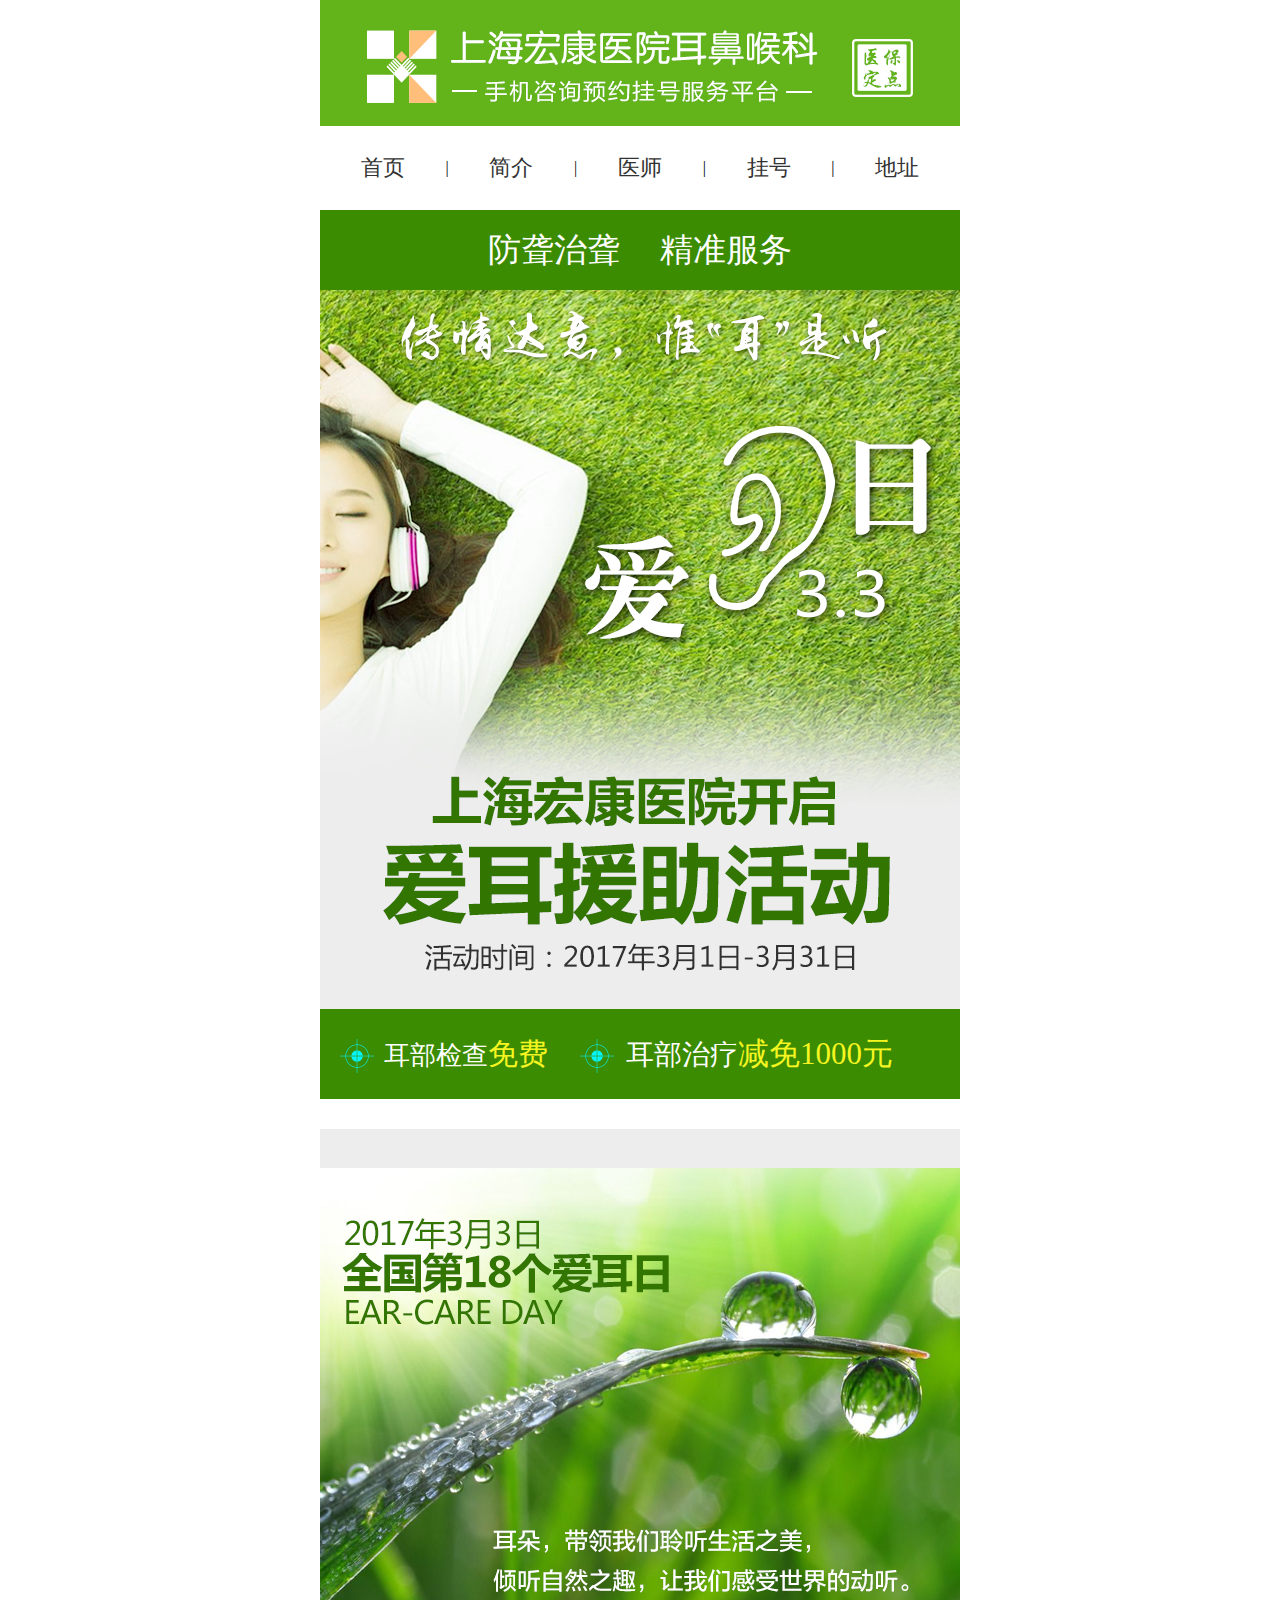
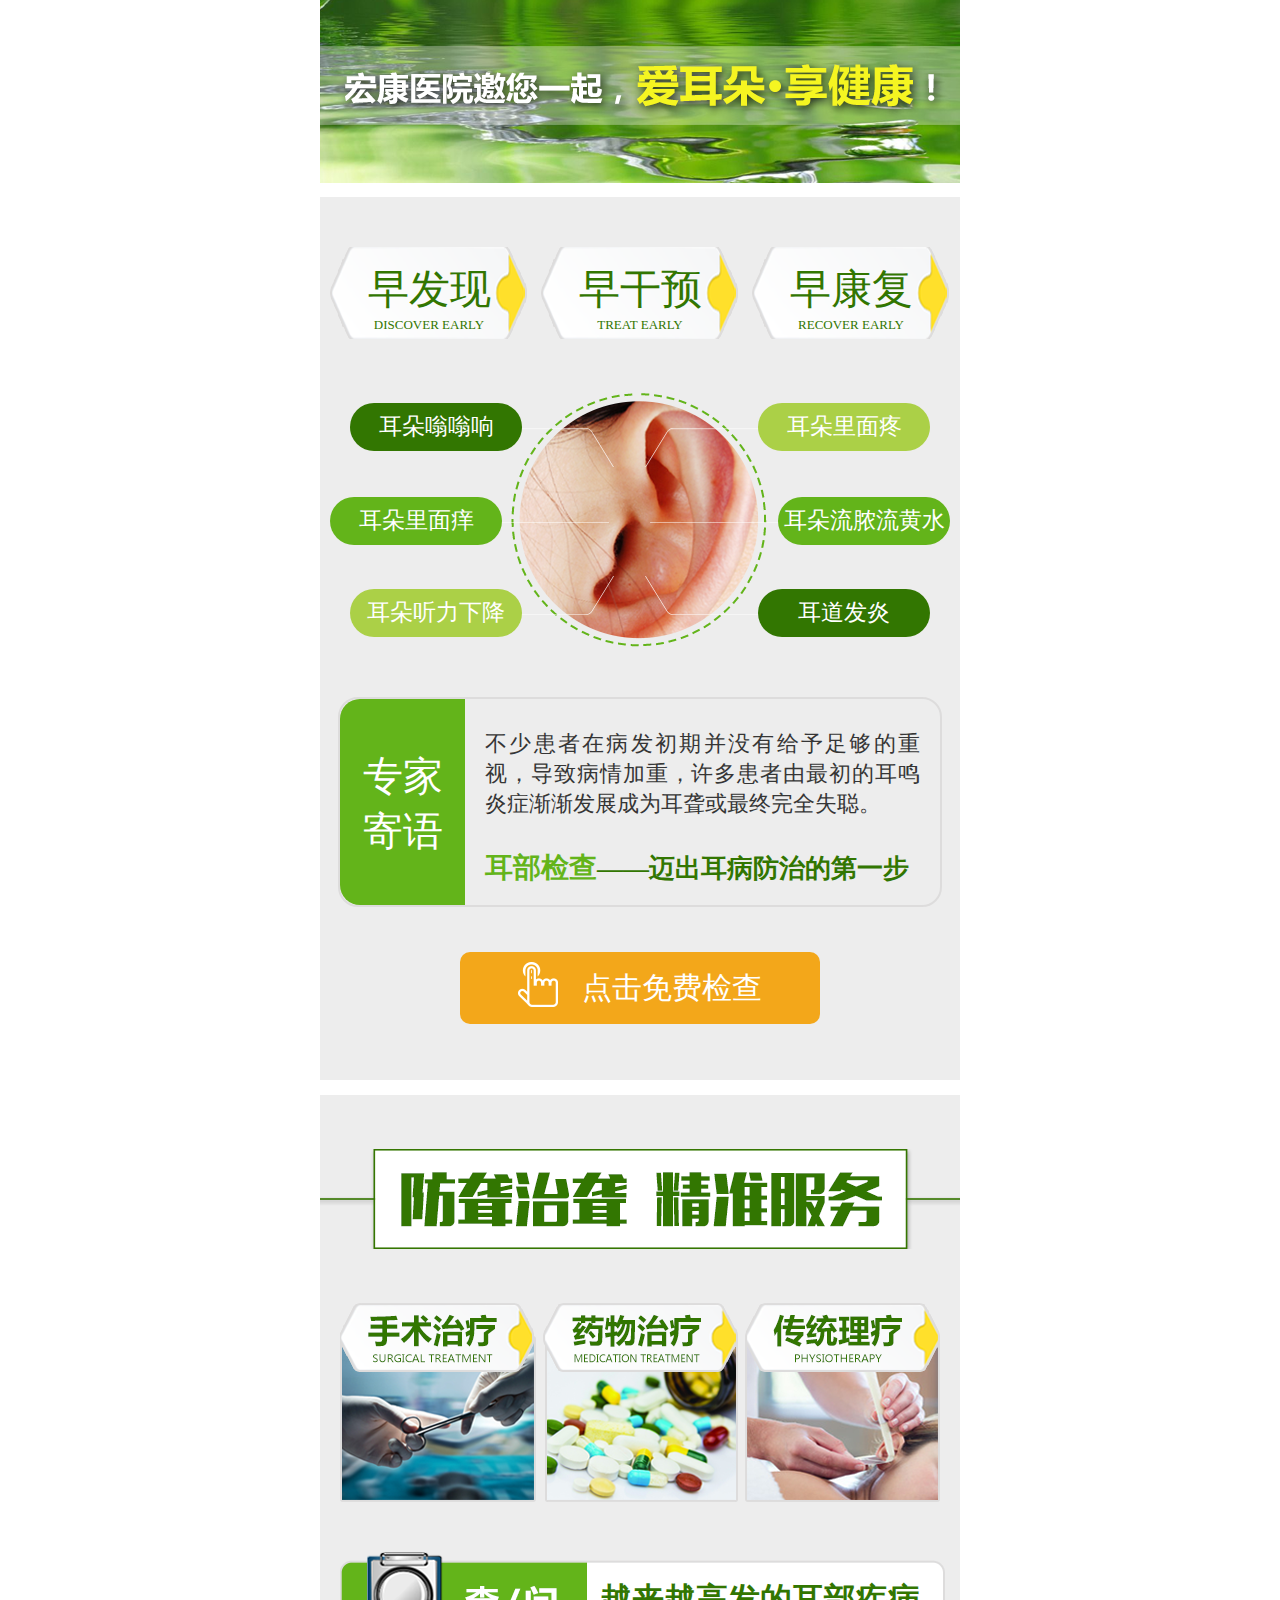
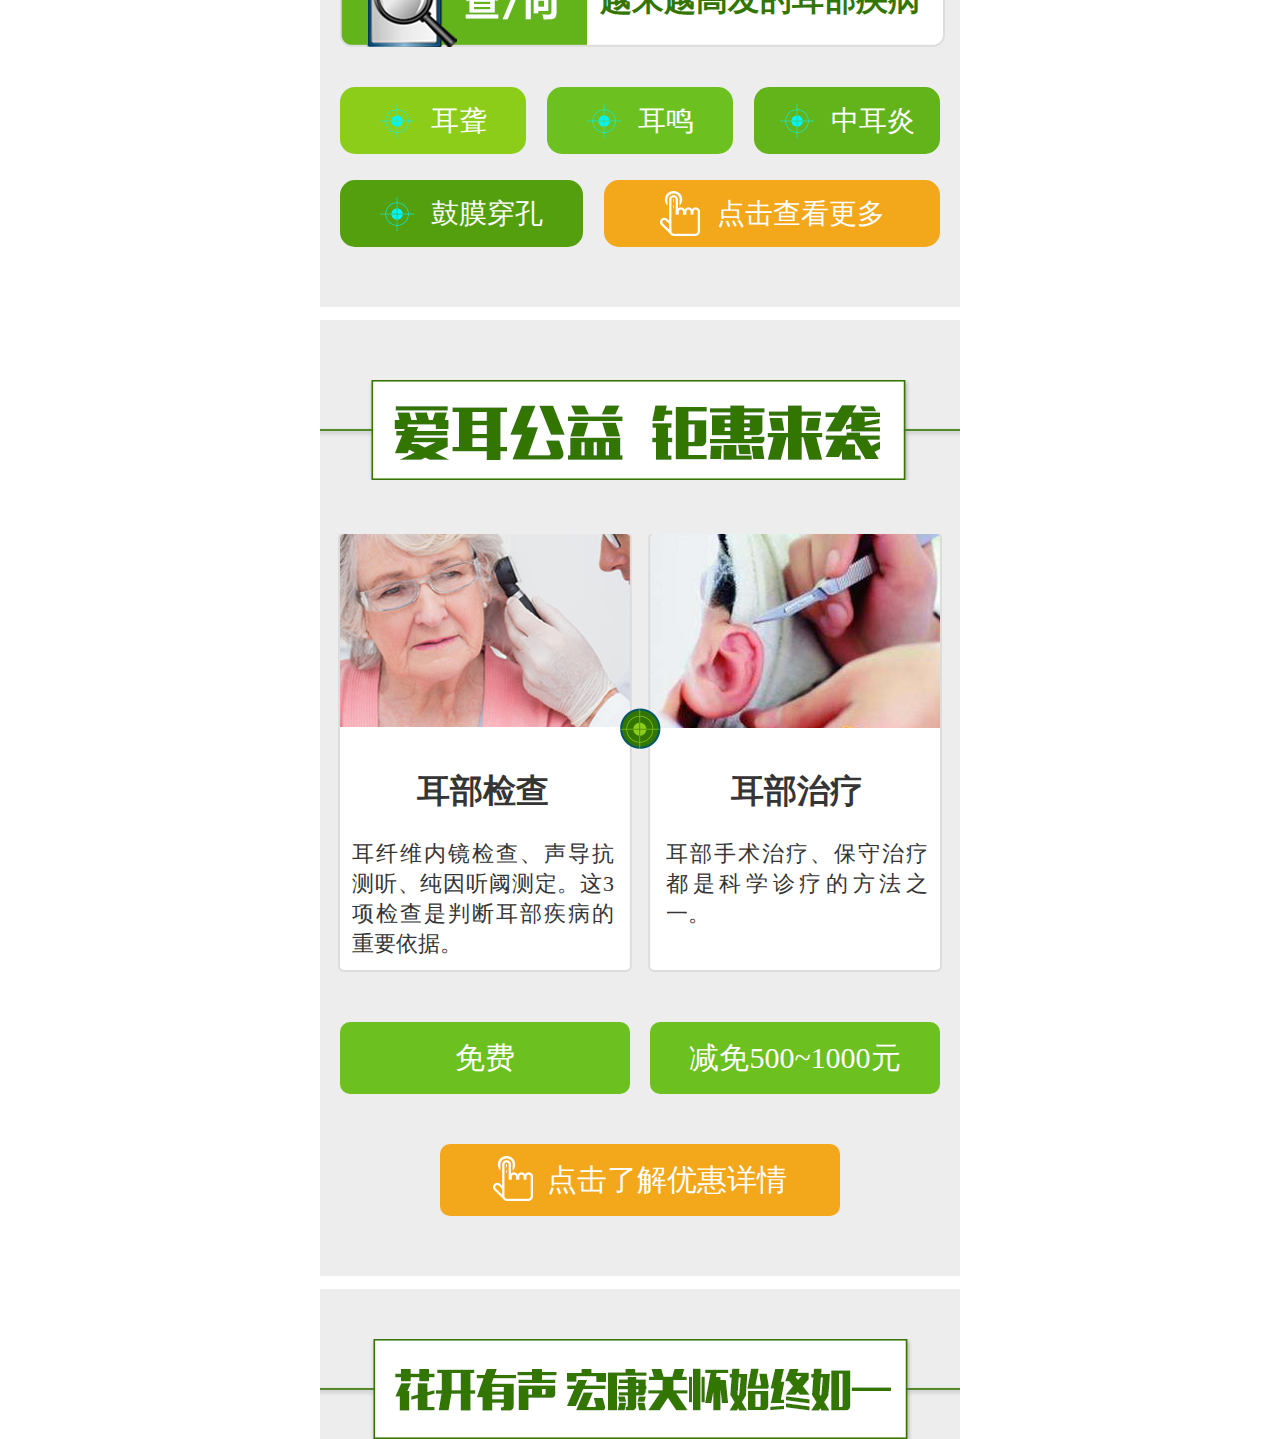
<file: index.html>
<!DOCTYPE html>
<html>
<head lang="en">
    <meta http-equiv="Content-Type" content="text/html; charset=utf-8" />
    <meta http-equiv="X-UA-Compatible" content="IE=edge,chrome=1" />
    <meta name="viewport" content="width=640,user-scalable=no">
    <meta name="apple-mobile-web-app-capable" content="yes">
    <meta name="apple-mobile-web-app-status-bar-style" content="black">
    <meta name="apple-mobile-web-app-title" content="">
    <meta name="format-detection" content="telephone=no">
    <title></title>
    <link rel="stylesheet" href="css/index.css"/>
    <script type="text/javascript">
        var phoneWidth = parseInt(window.screen.width);
        var phoneScale = phoneWidth / 640;
        var ua = navigator.userAgent;
        if (/Android (\d+\.\d+)/.test(ua)) {
            var version = parseFloat(RegExp.$1);
            if (version > 2.3) {
                document.write('<meta name="viewport" content="width=640, minimum-scale=' + phoneScale + ', maximum-scale=' + phoneScale + ', target-densitydpi=device-dpi">');
            } else {
                document.write('<meta name="viewport" content="width=640, target-densitydpi=device-dpi">');
            }
        } else {
            document.write('<meta name="viewport" content="width=640, user-scalable=no, target-densitydpi=device-dpi">');
        }
    </script>
</head>
<body>
 <div class="layout">
     <!--头部开始-->
     <div class="header">
         <div class="header_logo">
             <a href="#"> <img src="images/logo.png" alt=""/></a>
         </div>
         <!--nav-->
         <div class="nav">
             <ul>
                 <li><a href="#">首页</a></li>|
                 <li><a href="#">简介</a></li>|
                 <li><a href="#">医师</a></li>|
                 <li><a href="#">挂号</a></li>|
                 <li><a href="#">地址</a></li>
             </ul>
         </div>

     </div>
     <!--头部结束-->

     <!--内容开始-->
     <div class="content">
         <div class="tl">防聋治聋<i>精准服务</i></div>
         <a href="#" class="a1">
             <img src="images/banner1.png" class="img1" alt=""/>
             <div class="t2 ">
                 <div class="box clearFix">
                     <div class="left">
                         <img src="images/xing.png" alt=""/>
                         <span>耳部检查<i>免费</i></span>
                     </div>
                     <div class="right">
                         <img src="images/xing.png" alt=""/>
                         <span>耳部治疗<i>减免<em>1000</em>元 </i></span>
                     </div>
                 </div>

             </div>
         </a>
         <a href="#" class="a2">
             <img src="images/banner2.png" alt=""/>
         </a>
         <div class="t3">
             <ul class="clearFix">
                 <li>
                     <div class="h1">早发现</div>
                     <div class="h2">DISCOVER EARLY</div>
                 </li>
                 <li>
                     <div class="h1">早干预</div>
                     <div class="h2">TREAT EARLY</div>
                 </li>
                 <li>
                     <div class="h1">早康复</div>
                     <div class="h2">RECOVER EARLY</div>
                 </li>
             </ul>
             <div class="nr">
                 <img src="images/b.png" alt="" class="img2"/>
                 <ol>
                     <li class="c1 l1"><a href="#">耳朵嗡嗡响</a></li>
                     <li class="c2 l2"><a href="#">耳朵里面痒</a></li>
                     <li class="c3 l3"><a href="#">耳朵听力下降</a></li>
                     <li class="c3 l4"><a href="#">耳朵里面疼</a></li>
                     <li class="c2 l5"><a href="#">耳朵流脓流黄水</a></li>
                     <li class="c1 l6"><a href="#">耳道发炎</a></li>
                 </ol>
                 <div class="zj clearFix">
                     <div class="left">
                         专家<br/>
                         寄语
                     </div>
                     <div class="right">
                         <p class="p1">不少患者在病发初期并没有给予足够的重视，导致病情加重，许多患者由最初的耳鸣炎症渐渐发展成为耳聋或最终完全失聪。</p>
                         <p class="p2">耳部检查<i>——迈出耳病防治的第一步</i></p>
                     </div>
                 </div>
                 <a href="#" class="btn">
                     <img src="images/cur.png" alt=""/>
                     <em>点击免费检查</em>
                  </a>
             </div>

         </div>
         <div class="t4">
             <img src="images/s.png" class="img"/>
             <ul class="clearFix">
                 <li class="l1"><a href="#"></a></li>
                 <li class="l2"><a href="#"></a></li>
                 <li class="l3"><a href="#"></a></li>
             </ul>
             <div class="bt">
                 <div class="img1">越来越高发的耳部疾病</div>
             </div>
             <div class="a" >
                 <a href="#" class="d1">
                     <img src="images/xing.png" alt=""/>
                     <i>耳聋</i>
                 </a>
                 <a href="#" class="d2">
                     <img src="images/xing.png" alt=""/>
                     <i>耳鸣</i>
                 </a>
                 <a href="#" class="d3">
                     <img src="images/xing.png" alt=""/>
                     <i>中耳炎</i>
                 </a>
                 <a href="#" class="d4">
                     <img src="images/xing.png" alt=""/>
                     <i>鼓膜穿孔</i>
                 </a>
                 <a href="#" class="d5">
                     <img src="images/cur.png" alt=""/>
                     <i>点击查看更多</i>
                 </a>
             </div>
         </div>
         <div class="t5">
             <img src="images/h1.png" class="img" alt="">
             <div class="jc clearFix">
                 <div class="left">
                     <h1>耳部检查</h1>
                     <p>耳纤维内镜检查、声导抗测听、纯因听阈测定。这3项检查是判断耳部疾病的重要依据。</p>
                 </div>
                 <div class="right">
                     <h1>耳部治疗</h1>
                     <p>耳部手术治疗、保守治疗都是科学诊疗的方法之一。</p>
                 </div>
             </div>
             <div class="btn clearFix">
                 <a href="#" class="btn1">免费</a>
                 <a href="#" class="btn2">减免500~1000元</a>
             </div>
             <div class="xq"><a href="http://map.baidu.com/?shareurl=1&poiShareUid=0ce65c2df17e83402d473355"><img src="images/cur.png" alt="">点击了解优惠详情</a></div>
         </div>
         <div class="t6">
             <img src="images/titl1.png" class="img1" alt=""/>
         </div>
     </div>
     <!--内容结束-->

     <!--尾部开始-->
     <div class="footer"></div>
     <!--尾部结束-->
 </div>


</body>
</html>
</file>
<file: css/index.css>
*{
    margin: 0;
    padding: 0;
}
ul li,ol li{
    list-style: none;
}
a{
    text-decoration: none;
}
img{
    border: none;
}
.clearFix{
    content:"";
    display: block;
    clear: both;
}
body{
    font-family: "Microsoft Yahei";
}

.layout{
    width: 640px;
    margin: 0 auto;
}
.header{
     width: 640px;
}
.header_logo{
    width: 100%;
    height: 126px;
    background: #63b41a;
    margin: 0 auto;
}
.header_logo img{
    display: block;
    margin: 0 auto;
    padding-top: 30px;
}
.header .nav{
    width: 100%;
}
.nav ul{
    width: 100%;
    height: 84px;
    line-height: 84px;
    display: flex;
    text-align: center;
}
.nav ul li{
    flex: 1;
    font-size: 22px;
}
.nav ul li a{
    color: #323232;
}

.content{
    width: 640px;
    margin: 0 auto;
}
.content .tl{
    width: 100%;
    height: 80px;
    background: #3b8c00;
    font-size: 33px;
    color: #fff;
    text-align: center;
    line-height: 80px;
}
.content .tl i{
    font-style: normal;
    margin-left: 40px;
}
.content .a1{
    display: block;
    width: 100%;
    margin: 0 auto;
}
.content .a1 .img1{
    max-width: 100%;
    display: block;
}
.content .a1 .t2{
    width: 100%;
    height: 90px;
    background: #3b8c00;
    margin: 0 auto;
}
.content .a1 .box{
    width: 600px;
    height: 90px;
    margin: 0 auto;
    overflow: hidden;
    line-height: 90px;
}

.content .a1 .t2 img{
    vertical-align: middle;
    margin-top: -8px;
}
.content .a1 .left{
    float: left;
    height: 90px;
}
.content .a1 .left span{
    font-size: 26px;
    color: #fff;
    margin-left: 6px;
}
.content .a1 .left span i{
    font-size: 30px;
    color: #f5f521;
    font-style: normal;
}
.content .a1 .right{
    float: left;
    height: 90px;
    padding-left: 32px;
}
.content .a1 .right span{
    font-size: 28px;
    color: #fff;
    margin-left: 8px;
}
.content .a1 .right span i{
    font-size: 31px;
    color: #f5f521;
    font-style: normal;
}
.content .a1 .right span i em{
    color: #f5f521;
    font-style: normal;
}

.content .a2{
    display: block;
    width: 100%;
    margin-top: 30px;
}
.content .a2 img{
    display: block;
    max-width: 100%;
}

.content .t3{
    width: 100%;
    background: #ededed;
    overflow: hidden;
    margin-top: 14px;
}

.content .t3 ul{
    width: 620px;
    margin: 0 auto;
    padding-top: 50px;
    overflow: hidden;
}
.content .t3 ul li{
    width: 198px;
    height: 92px;
    background: url("../images/b1.png")no-repeat;
    float: left;
    text-align: center;
    margin-left: 13px;
}
.content .t3 ul li:first-child{
    margin-left: 0px;
}
.content .t3 ul li .h1{
    font-size: 41px;
    color: #327601;
    margin-top: 15px;
}
.content .t3 ul li .h2{
    font-size: 13px;
    color: #327601;
}
.content .t3 .nr{
    width: 620px;
    margin: 0 auto;
    position: relative;
}
.content .t3 .nr .img2{
    display: block;
    margin: 0 auto;
    padding-top: 54px;
    margin-right: 160px;
}
.content .t3 .nr ol li{
    width: 172px;
    height: 48px;
    text-align: center;
    font-size: 23px;
    line-height: 48px;
    border-radius: 30px;
    position: absolute;
}
.content .t3 .nr ol li a{
    color: #fff;
}
.content .t3 .nr .c1{
    background: #327601;
}
.content .t3 .nr .c2{
    background: #63b41a;
}
.content .t3 .nr .c3{
    background: #abd047;
}
.content .t3 .nr .l1{
    top: 64px;
    left: 20px;
}
.content .t3 .nr .l2{
    top: 158px;
    left: 0;
}
.content .t3 .nr .l3{
    top: 250px;
    left: 20px;
}
.content .t3 .nr .l4{
    top: 64px;
    right: 20px;
}
.content .t3 .nr .l5{
    top: 158px;
    right: 0;
}
.content .t3 .nr .l6{
    top: 250px;
    right: 20px;
}

.content .t3 .zj{
    width: 600px;
    height: 206px;
    border: 2px solid #dddcdc;
    margin: 0 auto;
    margin-top: 50px;
    border-radius: 20px;
}
.content .t3 .zj .left{
    width: 125px;
    height: 206px;
    background: #63b41a;
    border-radius: 20px 0 0 20px;
    font-size: 40px;
    color: #fff;
    text-align: center;
    padding-top: 50px;
    box-sizing: border-box;
    float: left;
}
.content .t3 .zj .right{
    width: 475px;
    float: left;
}
.content .t3 .zj .right .p1{
    font-size: 22px;
    color: #363636;
    padding: 30px 20px;
    text-align:justify
}
.content .t3 .zj .right .p2{
    font-size: 28px;
    color: #63b41a;
    padding-left: 20px;
    font-weight: bold;
}
.content .t3 .zj .right .p2 i{
    font-size: 26px;
    color: #327601;
    font-style: normal;
}

.content .t3 .nr .btn{
    display: block;
    width: 360px;
    height: 72px;
    background: #f3a71a;
    margin: 45px auto 56px;
    border-radius: 10px;
    text-align: center;
}
.content .t3 .nr .btn img{
    margin-right: 20px;
    vertical-align: middle;
    margin-top: -20px;
}
.content .t3 .nr .btn em{
    font-size: 30px;
    color: #fff;
    font-style: normal;
    line-height: 72px;
}

.content .t4{
    width: 100%;
    background: #ededed;
    margin: 15px auto 0;
    overflow: hidden;
}
.content .t4 .img{
    width: 100%;
    margin-top: 54px;
}
.content .t4 ul{
    width: 600px;
    margin: 50px auto ;
    overflow: hidden;
}
.content .t4 ul li{
    float: left;
    margin-left: 7px;
}
.content .t4 ul li a{
    display: block;
    width: 100%;
    height: 100%;
}
.content .t4 ul .l1{
    width: 196px;
    height: 199px;
    background: url("../images/s1.png")no-repeat;
    margin-left: 0px;
}
.content .t4 ul .l2{
    width: 195px;
    height: 199px;
    background: url("../images/s2.png")no-repeat;
}
.content .t4 ul .l3{
    width: 195px;
    height: 199px;
    background: url("../images/s3.png")no-repeat;
}

.content .t4 .bt{
    width: 600px;
    margin: 0 auto;
}
.content .t4 .bt .img1{
    width: 605px;
    height: 95px;
    background: url("../images/bok.png")no-repeat;
    font-size: 32px;
    color: #327601;
    font-weight: bold;
    padding-left: 260px;
    box-sizing: border-box;
    line-height: 95px;
}

.content .t4 .a{
    width: 600px;
    margin: 40px auto 60px;
    overflow: hidden;
}
.content .t4 .a a{
    display: block;
    height: 67px;
    border-radius: 15px;
    float: left;
    font-size: 28px;
    line-height: 67px;
    text-align: center;
}
.content .t4 .a a img{
    vertical-align: middle;
    margin-top: -6px;
    margin-right: 10px;
}
.content .t4 .a a i{
    font-style: normal;
    color: #fff;
}
.content .t4 .a .d1{
    width: 186px;
    background: #8ccd1a;
}
.content .t4 .a .d2{
    width: 186px;
    background: #6cc020;
    margin-left: 21px;
}
.content .t4 .a .d3{
    width: 186px;
    background: #63b41a;
    margin-left: 21px;
}
.content .t4 .a .d4{
    width: 243px;
    background: #539f0e;
    margin-top: 26px;
}
.content .t4 .a .d5{
    width: 336px;
    background: #f3a71a;
    margin-top: 26px;
    margin-left: 21px;
}

.content .t5{
    width: 100%;
    background: #ededed;
    margin-top: 13px;
    padding-bottom: 60px;
}
.content .t5 .img{
    margin-top: 60px;
}
.content .t5 .jc{
    width: 604px;
    height: 438px;
    margin:50px auto 0;
    background: url("../images/h2.png")no-repeat;
}
.content .t5 .jc h1{
    font-size: 33px;
    text-align: center;
    color: #353535;
    margin-bottom: 25px;
}
.content .t5 .jc p{
    font-size: 22px;
    color: #353535;
    padding: 0 14px;
    text-align: justify;
}
.content .t5 .jc .left{
    width: 290px;
    float: left;
    margin-top: 235px;
}
.content .t5 .jc .right{
    width: 290px;
    float: right;
    margin-top: 235px;
}
.content .t5 .btn{
    width: 600px;
    margin: 50px auto;
    overflow: hidden;
}
.content .t5 .btn a{
    display: block;
    width: 290px;
    height: 72px;
    background: #6cc020;
    font-size: 30px;
    line-height: 72px;
    text-align: center;
    color: #fff;
}
.content .btn .btn1{
    float: left;
    border-radius: 10px;
}
.content .btn .btn2{
    float: right;
    border-radius: 10px;
}
.content .t5  .xq{
    width: 400px;
    height: 72px;
    margin: 0 auto;
    background: #f3a71a;
    line-height: 72px;
    text-align: center;
    border-radius: 10px;
}
.content .t5  .xq a{
    display: block;
    width: 100%;
    height: 100%;
    color: #fff;
    font-size: 30px;
}
.content .t5  .xq a img{
    vertical-align: middle;
    margin-top: -10px;
    margin-right: 14px;
}
.content .t6{
    width: 100%;
    background: #ededed;
    margin-top: 13px;
}
.content .t6 .img1{
    display: block;
    padding-top: 50px;
}
</file>
